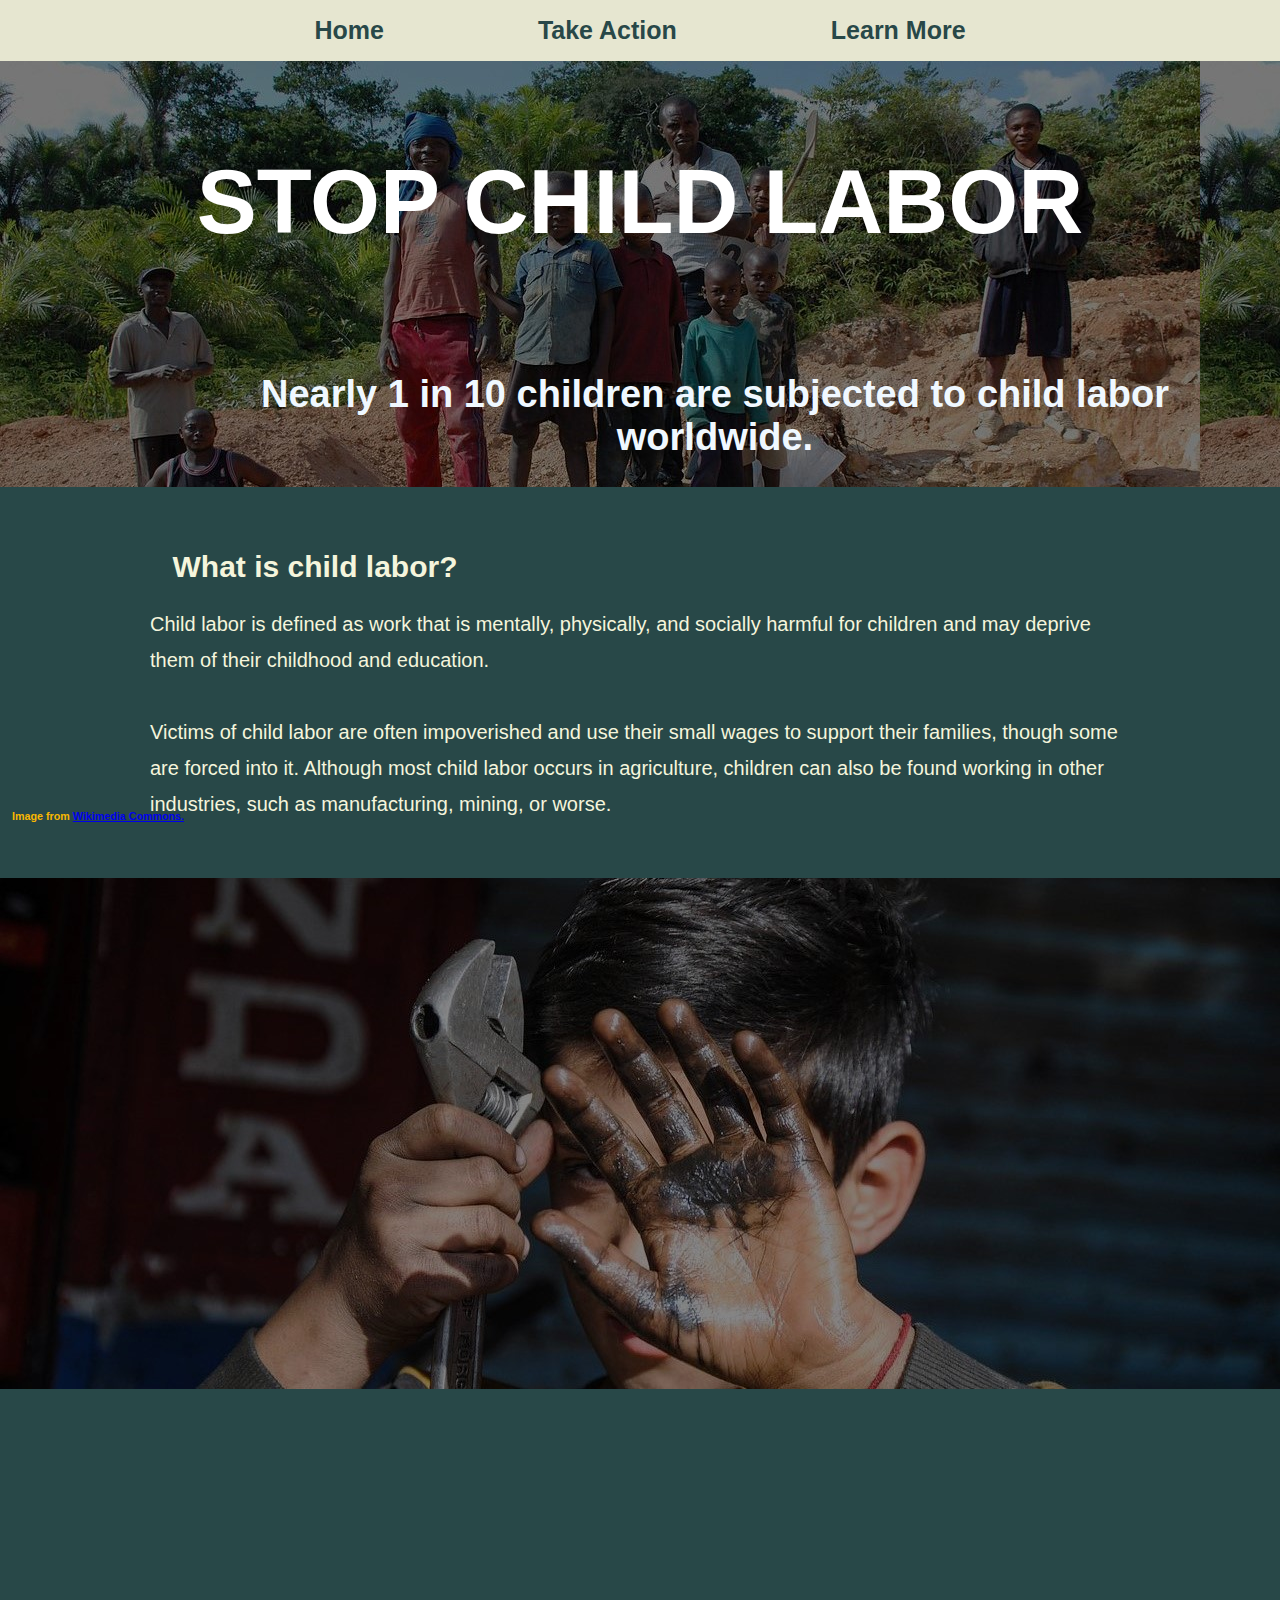
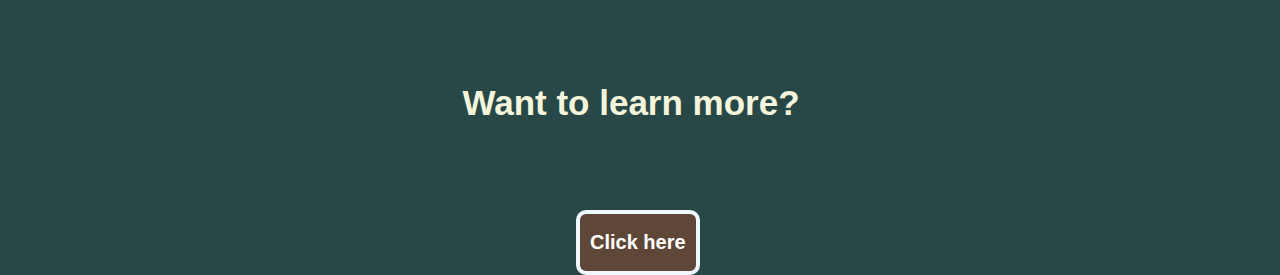
<file: index.html>
<!DOCTYPE html>
<html>
  <head>
    
    <title>Child Labor</title>
    <meta charset="utf-8" />
	  <meta http-equiv="X-UA-Compatible" content="IE=edge" />
	  <meta name="viewport" content="width=device-width, initial-scale=1" />

	  <!-- link the webpage's stylesheet -->
	  <link rel="stylesheet" href="/style.css" />

	  <!-- link the webpage's JavaScript file -->
	  <script src="/script.js" defer></script>

  </head>

<div>
  <nav>
    <ul>
      <li>
        <a href="index.html">Home</a>
      </li>
      <li>
        <a href="takeAction.html">Take Action</a>
      </li>
      <li>
        <a href="learnMore.html">Learn More</a>
      </li>
    </ul>
  </nav>
</div>
  
  <body>
    <div id=div1>
    <h1 id="webtitle">STOP CHILD LABOR</h1>

    <h2 id="starterFact">Nearly 1 in 10 children are subjected to child labor worldwide.</h2></div>
    <h2>What is child labor?</h2>
    <p>Child labor is defined as work that is mentally, physically, and socially harmful for children and may deprive them of their childhood and education. <br></br> Victims of child labor are often impoverished and use their small wages to support their families, though some are forced into it. Although most child labor occurs in agriculture, children can also be found working in other industries, such as manufacturing, mining, or worse. <br></br> </p>
    <h6>Image from <a href="https://commons.wikimedia.org/wiki/File:Child_labor,_Artisan_Mining_in_Kailo_Congo.jpg">Wikimedia Commons.</a></h6>

    <img src="assets/child with tool.jpg" alt="Young boy with short black hair using his black grease-covered hand to cover his face and holding a wrench.">

    <h2 id="learnMoreHeader"> Want to learn more? </h2>
    <button id="linkToLearnMore"><a href='https://activist-toolkit.sukanyai.repl.co/learnMore.html'>Click here</a></button>
  </body>
</html>
</file>
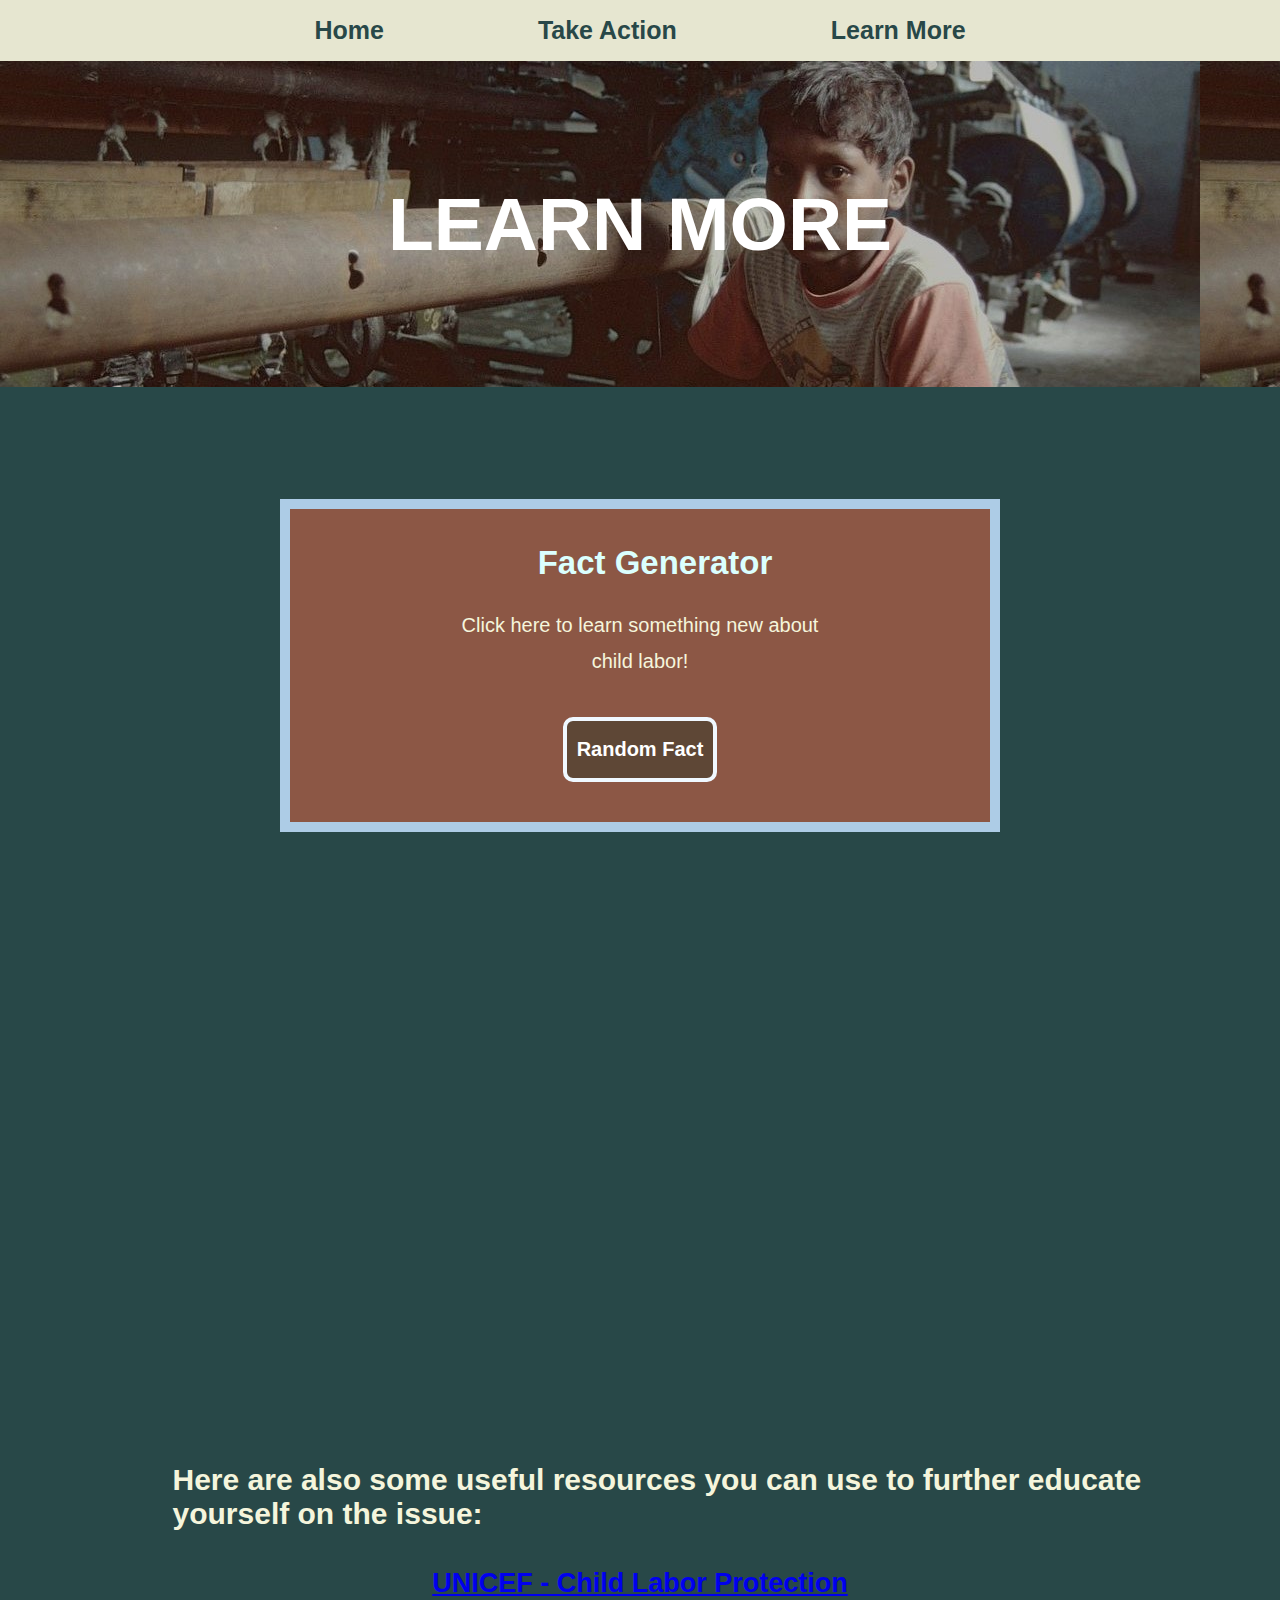
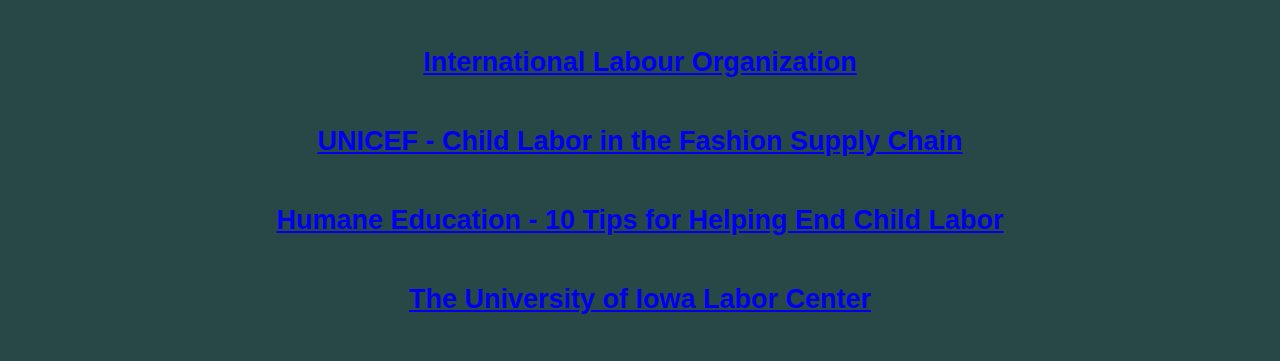
<file: learnMore.html>
<!DOCTYPE html>
<html>
  <head>
    
    <title>Child Labor</title>
    <meta charset="utf-8" />
	  <meta http-equiv="X-UA-Compatible" content="IE=edge" />
	  <meta name="viewport" content="width=device-width, initial-scale=1" />

	  <!-- link the webpage's stylesheet -->
	  <link rel="stylesheet" href="/style.css" />

	  <!-- link the webpage's JavaScript file -->
	  <script src="/script.js" defer></script>

  </head>

<div>
  <nav>
    <ul>
      <li>
        <a href="index.html">Home</a>
      </li>
      <li>
        <a href="takeAction.html">Take Action</a>
      </li>
      <li>
        <a href="learnMore.html">Learn More</a>
      </li>
    </ul>
  </nav>
</div>
  
  <body>
    
       <div class ="div3">
       <h1 id="learnmore">LEARN MORE </h1>  </div>

      <main>
        <br></br> <br></br>
      <div class="factGenerator">
      <h2 id="factGen"> Fact Generator</h2>
      <p>Click here to learn something new about child labor!</p>
      <button id="factBtn">Random Fact</button>
      <p id="fact"></p>
      </div>
    </main>

     <div class="resources">
      <h2>Here are also some useful resources you can use to further educate yourself on the issue:</h2>

      <div id="resourceList">
        <h3 class="thirdBullets"> <a href="https://www.unicef.org/protection/child-labour">UNICEF - Child Labor Protection</a></h3>
        <br>
        <h3 class="thirdBullets"> <a href="https://www.ilo.org/global/topics/child-labour/lang--en/index.htm"> International Labour Organization</a></h3>
        <br>
        <h3 class="thirdBullets"> <a href="https://labs.theguardian.com/unicef-child-labour/">UNICEF - Child Labor in the Fashion Supply Chain</a></h3>
        <br>
        <h3 class="thirdBullets"> <a href="https://humaneeducation.org/10-tips-for-helping-end-child-labor/">Humane Education - 10 Tips for Helping End Child Labor</a></h3>
        <br>
        <h3 class="thirdBullets"> <a href="https://laborcenter.uiowa.edu/special-projects/child-labor-public-education-project">The University of Iowa Labor Center</a> <br> </br> </h3></div>
      </div>
      
  </body>
</html>
</file>
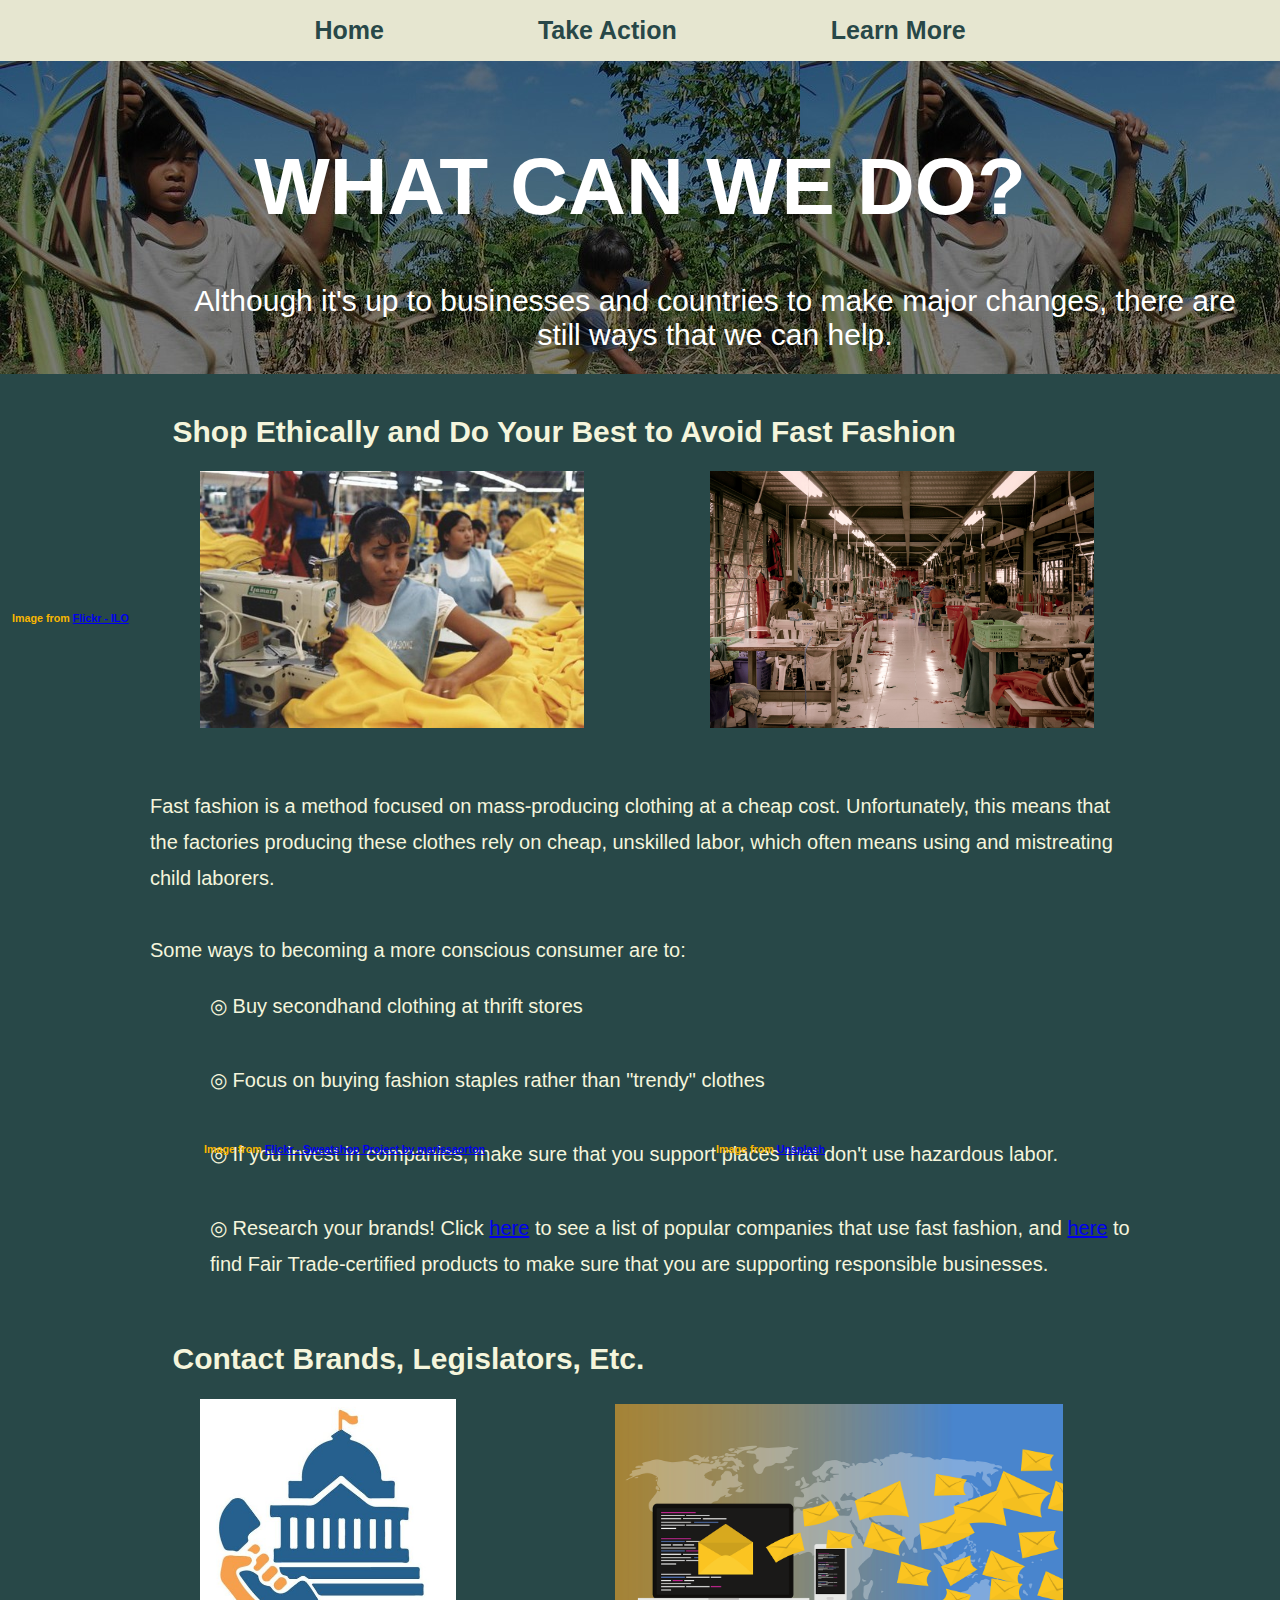
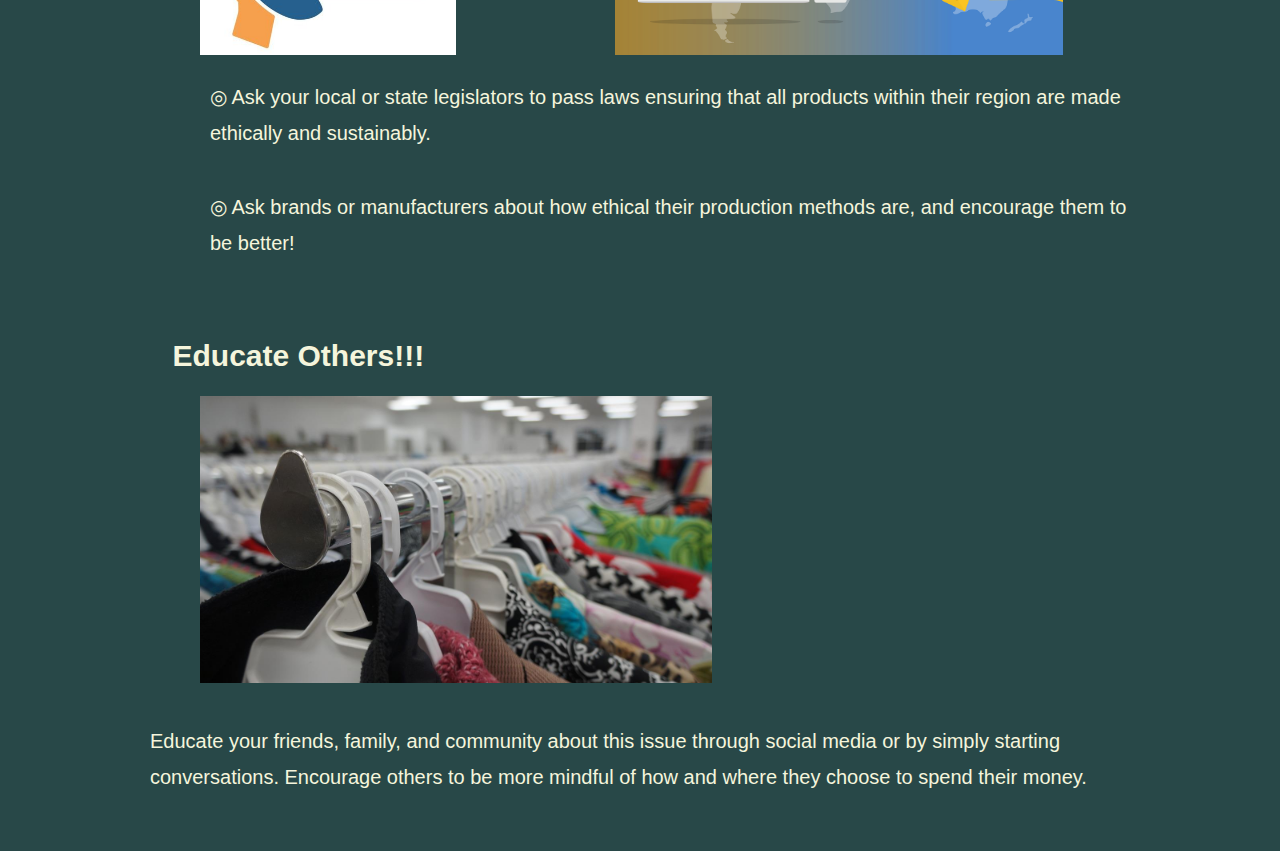
<file: takeAction.html>
<!DOCTYPE html>
<html>
  <head>
    
    <title>Child Labor</title>
    <meta charset="utf-8" />
	  <meta http-equiv="X-UA-Compatible" content="IE=edge" />
	  <meta name="viewport" content="width=device-width, initial-scale=1" />

	  <!-- link the webpage's stylesheet -->
	  <link rel="stylesheet" href="/style.css" />

	  <!-- link the webpage's JavaScript file -->
	  <script src="/script.js" defer></script>

  </head>

<div>
  <nav>
    <ul>
      <li>
        <a href="index.html">Home</a>
      </li>
      <li>
        <a href="takeAction.html">Take Action</a>
      </li>
      <li>
        <a href="learnMore.html">Learn More</a>
      </li>
    </ul>
  </nav>
</div>
  
  <body>
    <div class ="div2">
    <h1 id="takeactiontitle">WHAT CAN WE DO?</h1>
  <h2 id="takeActionSubheader">Although it's up to businesses and countries to make major changes, there are still ways that we can help.</h2> </div><br>
    <h6 id="plantationAttribution">Image from <a href="https://www.flickr.com/photos/iloasiapacific/8163383968">Flickr - ILO</a></h6>

    <h2> Shop Ethically and Do Your Best to Avoid Fast Fashion</h2>    
    <img id="sweatshop" src="assets/sweatshop.jpg" alt="Girl in factory using a sewing machine to sew a yellow fabric, while many children behind her do the same."> 
    <h6 id="sweatshopAttribution">Image from <a href="https://www.flickr.com/photos/28876688@N03/2697297072">Flickr - Sweatshop Project by marissaorton</a></h6>
    <img id="factory" src="assets/factoryWork.jpg" alt="Rows of factory workers with their backs turned to the camera using white sewing machines."> 
    <h6 id="factoryAttribution">Image from <a href="https://images.unsplash.com/photo-1603782637810-95d06f1d5663?ixlib=rb-1.2.1&ixid=MnwxMjA3fDB8MHxwaG90by1wYWdlfHx8fGVufDB8fHx8&auto=format&fit=crop&w=870&q=80">Unsplash</a></h6>
<p>   </p> <br> </br>
    <p>Fast fashion is a method focused on mass-producing clothing at a cheap cost. Unfortunately, this means that the factories producing these clothes rely on cheap, unskilled labor, which often means using and mistreating child laborers. <br> </br>
      Some ways to becoming a more conscious consumer are to: 
      <div id="fastFashionBullets">
        <p class="firstBullets"> ◎ Buy secondhand clothing at thrift stores  </p>
        <br>
        <p class="firstBullets"> ◎ Focus on buying fashion staples rather than "trendy" clothes</p>
        <br>
        <p class="firstBullets"> ◎ If you invest in companies, make sure that you support places that don't use hazardous labor.</p>
        <br>
        <p class="firstBullets"> ◎ Research your brands! Click <a href="https://www.sustainably-chic.com/blog/fast-fashion-brands-to-avoid">here</a> to see a list of popular companies that use fast fashion, and <a href="https://www.fairtradecertified.org/our-community/shop-fair-trade/">here</a> to find Fair Trade-certified products to make sure that you are supporting responsible businesses. </p>
      </div>
    
<br>
    <h2>Contact Brands, Legislators, Etc.</h2>
    <img id="legislator" src="assets/contactLegislators.jpg" alt="Clipart of solid navy blue Congress building with a navy blue hand holding a phone next to it, against a solid white background.">
    <img id="email" src="assets/email.png" alt="Clipart of many emails coming from laptop and phone in front of a background of a world map"> 

    <p>   </p>
    <div id="contactBullets">
        <p class="secondBullets"> ◎ Ask your local or state legislators to pass laws ensuring that all products within their region are made ethically and sustainably.  </p>
        <br>
        <p class="secondBullets"> ◎ Ask brands or manufacturers about how ethical their production methods are, and encourage them to be better!</p>
        <br>
      </div>
    <br>
    <h2>Educate Others!!!</h2>
        <img id="thrifting" src="assets/thrifting.jpg" alt="Rows of clothes on hangers in a thrift store."> 
  <p> <br> Educate your friends, family, and community about this issue through social media or by simply starting conversations. Encourage others to be more mindful of how and where they choose to spend their money.</p> <br> </br>
    
  </body>
</html>
</file>
<file: style.css>
/* STYLE SECTIONING TAGS */
* { /* Reset the space of the webpage */
   margin: 0px;
   padding: 0px;
}

body {
 background-color: #284848; 
}

/* STYLE TEXT */

#webtitle {
  color: white;
  font-family: "Segoe UI", sans-serif;
  font-size: 90px;
  padding: 1em;
  text-align: center; }
#div1 {
  background-image: url("assets/subsaharan.jpg");
  /*background-size: 500px; 
  width: 9000px;
  height: 300px;
  border: 2px solid;
  color: pink;
  background-repeat: no-repeat;*/
}
.div2 {
  background-image: url("assets/plantation.jpg");
}

.div3 {
  background-image: url("assets/childLabor.jpg");
}

#takeactiontitle {
  color:white;
  font-family: "Segoe UI", sans-serif;
  font-size: 80px;
  padding-top: 1em;
  padding-bottom: 0.35em;
  text-align: center;
}

#learnmore {
  color: white;
  font-family: "Segoe UI", sans-serif;
  font-size: 75px;
  padding: 1.6em;
  text-align: center;
}

h2 {
  color: beige;
  font-family: "Segoe UI", sans-serif;
  font-size: 30px;
  padding: 0.75em;
  margin-left: 150px;
}

#takeActionSubheader {
  color: white;
  font-family: "Segoe UI", sans-serif;
  font-size: 30px;
  font-weight: lighter;
  text-align: center;
}

#starterFact {
  color: aliceblue;
  font-family: "Segoe UI", sans-serif;
  font-size: 38px;
  /*padding: 0.75em;*/
  margin-bottom: 40px;
  text-align: center;
}

#learnMoreHeader {
  color: beige;
  font-family: "Segoe UI", sans-serif;
  font-size: 35px;
  padding: 0.5em;
  text-align: center;
  position: absolute;
  margin-left: -3px;
  top: 185%;
  left: 35%;
}

h6 {
  font-family: "Arial Narrow", sans-serif;	
  position: absolute;
  top: 90%;
  color: #fab700;
  margin-left: 12px
}


#sweatshopAttribution {
  top: 127%;
  left: 15%;
  color:#fab700;
}

#factoryAttribution {
  top: 127%;
  left: 55%;
  color: #fab700;
}

#plantationAttribution {
  top: 68%;
  color: #fab700;
}


#factGen {
  color: #dbfffe;
  font-family: "Segoe UI", sans-serif;
  font-size: 33px;
  margin-left: 30px;
  padding: 0.75em;
}

p {
  color: beige;
  font-family: "Segoe UI", sans-serif;
  font-size: 20px;
  line-height: 1.8em;
  margin-left: 150px;
  margin-right: 150px;
  margin-bottom:1em;

}

/* STYLE IMAGES */
#sweatshop {
  margin-left: 200px;
  max-width: 30%;
  height: auto;
}

#factory {
  margin-left:122px;
  max-width:30%;
  height:auto;
}

#legislator {
  margin-left: 200px;
  max-width: 20%;
  height: auto;
}

#email {
  margin-left: 155px;
  max-width: 35%;
  height: auto;
}

#thrifting {
  margin-left: 200px;
  max-width: 40%;
  height: auto;
}


/* STYLE NAV BAR */
ul {
  list-style-type: none;
  background-color: #e6e6d0 ;
  overflow: hidden;
  padding: 1em;
  text-align: center;
  }

#fastFashionBullets {
  margin-left: 60px;
  }

#contactBullets {
  margin-left:60px;
}

#ideas {
  display: block;
  float: left;
  color: beige;
  font-family: "Segoe UI", sans-serif;
  font-size: 20px;
  
}

li {
  display: inline;
}

li a {
  text-decoration: none;
  font-family: "Arial Narrow", sans-serif;	
  color: #284848;
  font-weight: bold;
  font-size: 1.3em;
  padding: 3em;
  font-size: 25px;
}

li a:hover {
  background-color: #003333;
  color: #ff7b00;
  font-weight: bolder;
}
  
/* Style fact generator box */
.factGenerator {
  background: #8c5745;
  border: 10px solid #adcce6;
  padding: 10px;
  margin: 33%;
  margin-left: 280px;
  margin-right: 280px;
  margin-top: 40px;
  text-align: center;
}
/* STYLE BUTTONS */

#factBtn {
  background: #5e4736;
  font-color: aliceblue;
  border-radius: 10px;
  margin-top: 18px;
  margin-bottom: 10px;
  padding: 0.5em;
  text-align: center;
  font-size: 20.00px;
  height: 65px;
  color: white;
  font-family: "Segoe UI", sans-serif;	
  border-style: solid;
  border-color: aliceblue;
  border-width: 4px;
  font-weight: bold;
}

#factBtn:hover {
  background-color:white;
  color: #5e4736;
  border-color: #5e4736;
  border-width: 4px;
}

#linkToLearnMore {
  background: #5e4736;
  font-color: aliceblue;
  border-radius: 10px;
  margin-bottom: 30px;
  margin-top: 10px;
  padding: 0.5em;
  text-align: center;
  position: absolute;
  left: 45%;
  top: 200%;
  font-size: 20.00px;
  height: 65px;
  color: white;
  font-family: "Segoe UI", sans-serif;	
  border-style: solid;
  border-color: aliceblue;
  border-width: 4px;
  font-weight: bold;
}

#linkToLearnMore a {
  text-decoration: none;
  color: white;
}

#linkToLearnMore:hover {
  background-color:#3d3d3d;
  color: #5e4736;
  border-color: #5e4736;
  border-width: 4px;
}


/* ADD MORE! */
h3 {
  padding: 15px; 
  text-decoration: none; 
  text-align: center;
  font-color: white;
  font-size: 27px;
  font-family: "Segoe UI", sans-serif;	
}

/* Positioning list of resources on Learn More page */
.resources {
  position: absolute;
  top: 160%;
}
</file>
